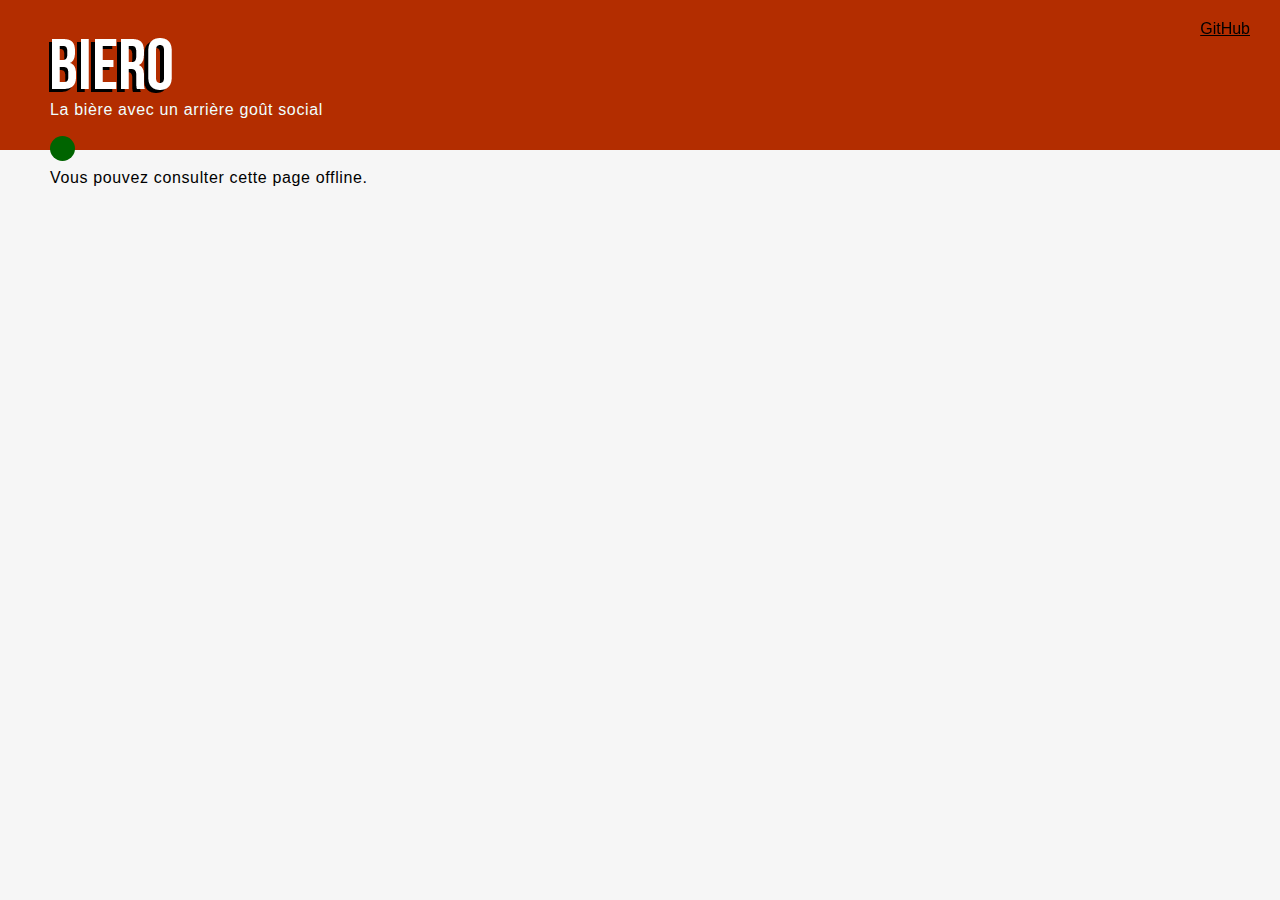
<file: biere.html>
<!DOCTYPE html>
<html class="js no-touchevents" lang="en">

<head>
    <meta charset="utf-8">
    <meta name="viewport" content="width=device-width, initial-scale=1.0">
    <title>Biero_pwa</title>
    <!--  CSS  ------------------------------------->
    <link async rel="stylesheet" href="./css/style.css">
    <!--  JAVASCRIPT  ------------------------------>
    <script type="text/javascript" src="./js/app.js"></script>
    <!--  GOOGLE FONTS  ---------------------------->
    <link href="https://fonts.googleapis.com/css?family=Roboto:100,300,400,500,700,900" rel="stylesheet">
    <link href="https://fonts.googleapis.com/css?family=Permanent+Marker" rel="stylesheet">
    
</head>

<body>
    
    <!--  ENTETE  ---------------------------------->
    <header class="entete">
        <a href="https://github.com/simoncbouchard/simoncbouchard.github.io" class="lienGithub" target="_blank">GitHub</a>
        <a href="./index.html">
            <img src="./img/logo.png" alt="Biero">
        </a>
        <p>La bière avec un arrière goût social</p>
    </header>       
    
    <!--  BIERE  ----------------------------------->
    <article class="biere"></article>
          

</body>

</html>
</file>
<file: css/style.css>
/*  TOC
    - Global
    - Entête
    - Liste des bières
    - Une bière
    - Anmation
--------------------------------------------------------*/

/*  Global
--------------------------------------------------------*/

*{
    font-family: 'Roboto', sans-serif;
    padding: 0; 
    margin: 0; 
}

body{
    background-color: #f6f6f6;
}

/*  Entête
--------------------------------------------------------*/

.entete{
    width: 100%;
    height: 150px;
    color:azure;
    //background-color: cadetblue;
    background-color: #b32d00;
    margin-bottom: 70px;
}

.entete h3{
    margin-left: 50px;
    padding-top: 65px;
    font-family: 'Permanent Marker', cursive;
    font-size: 2.2em;
    letter-spacing: 0.2em;
}

.entete img{
    margin-left: 35px;
    padding-top: 29px;
}

.entete p{
    margin-top: -7px;
    margin-left: 50px;
    font-weight: 300;
    letter-spacing: 0.04em;  
}

.lienGithub{
    position: fixed;
    right: 0;
    margin-right: 30px;
    top: 0;
    margin-top: 20px;
    color: black;
}

.lienGithub:hover{
    color: blue;
}

.classeDivRondVert{
    width: 25px;
    height: 25px;
    border-radius: 50%;
    background-color: darkgreen;
    margin-left: 50px;
    margin-top: 17px;
}

.classeParVousEteConnecte{
    display: inline-block;
    color: black;
    padding-top: 15px;
}

.classeDivRondRouge{
    width: 25px;
    height: 25px;
    border-radius: 50%;
    background-color: red;
    margin-left: 50px;
    margin-top: 17px;
}

.classeParVousNetePasConnecte{
    display: inline-block;
    color: black;
    padding-top: 15px;
}

/*  Liste des bières
--------------------------------------------------------*/

#listeBiere{
    margin-left: 50px;
    margin-bottom: 30px;
    font-size: 1.5em;
    letter-spacing: 0.1em;
    color: #383838;
}

.bieres{
    width : 90%;
    margin : auto;
    display : flex;
    flex-flow : row;
    flex-wrap : wrap;
    justify-content : space-around;
    
    animation-name: animBiere;
    animation-delay: 0s;
    animation-duration: 1s;
    animation-iteration-count: 1;
}


.chaqueBiere{    
    padding-bottom: 15px;
    margin-right: 20px;
    margin-bottom: 40px;
    background-color: white;
    box-shadow: 0 2px 4px 0 rgba(0, 0, 0, 0.2), 0 6px 20px 0 rgba(0, 0, 0, 0.19);
    text-decoration: none;
    transition: all .2s ease-in-out;
}

.chaqueBiere:hover{
    cursor: pointer;
    transform: scale(1.05);
}

.nomDeLaBiere{
    margin-top: 10px;
    margin-bottom: 5px;
    margin-left: 20px;
    font-size: 1.5em;
    font-weight: 400;
    letter-spacing: 0.05em;
    color: #383838;
}

.brasserieDeLaBiere{
    margin-left: 20px;
    letter-spacing: 0.02em;
    color: #383838;
}

@media (max-width: 600px)
{
    .entete img{
        margin-left: 26px;
    }
    
    .entete p{
        margin-left: 40px;
    }
    
    .classeDivRondVert{
        margin-left: 40px;
    }
    
    .classeDivRondRouge{
        margin-left: 40px;
    }

    #listeBiere{
        margin-left: 40px;
        letter-spacing: 0em;
    }
    
}

/*  Une bière
--------------------------------------------------------*/

.biere{
    width : 90%;
    margin : auto;
    display : flex;
    flex-flow : row;
    flex-wrap : wrap;
    justify-content : space-around;
}

.uneBiereImage{
    margin-right: 5%;
    margin-bottom: 25px;

}

.uneBiereTexte{
    flex: 1;
    min-width: 300px;
    
    animation-name: animBiere;
    animation-delay: 0s;
    animation-duration: 1s;
    animation-iteration-count: 1;
}

.nomDeLaBierePage{
    //margin-top: 10px;
    margin-bottom: 5px;
    font-size: 2em;
    font-weight: 400;
    letter-spacing: 0.05em;
    color: #383838;
}

.brasserieDeLaBierePage{
    font-size: 1.2em;
    letter-spacing: 0.02em;
    color: #383838;
}

.moyenneDeLaBierePage{
    display: inline-block;
    font-size: 3em;
    margin-top: 10px;
}

.descriptionDeLaBierePage{
    margin-top: 30px;

}


/*  Animation
--------------------------------------------------------*/

@keyframes animBiere
{
	from
	{
		opacity: 0;
        transform: translateY(200px);
	}
	to
	{
		opacity: 1;
        transform: translateY(0px);
        animation-timing-function: cubic-bezier(0, 0.635, 0.295, 1);
	}
}
</file>
